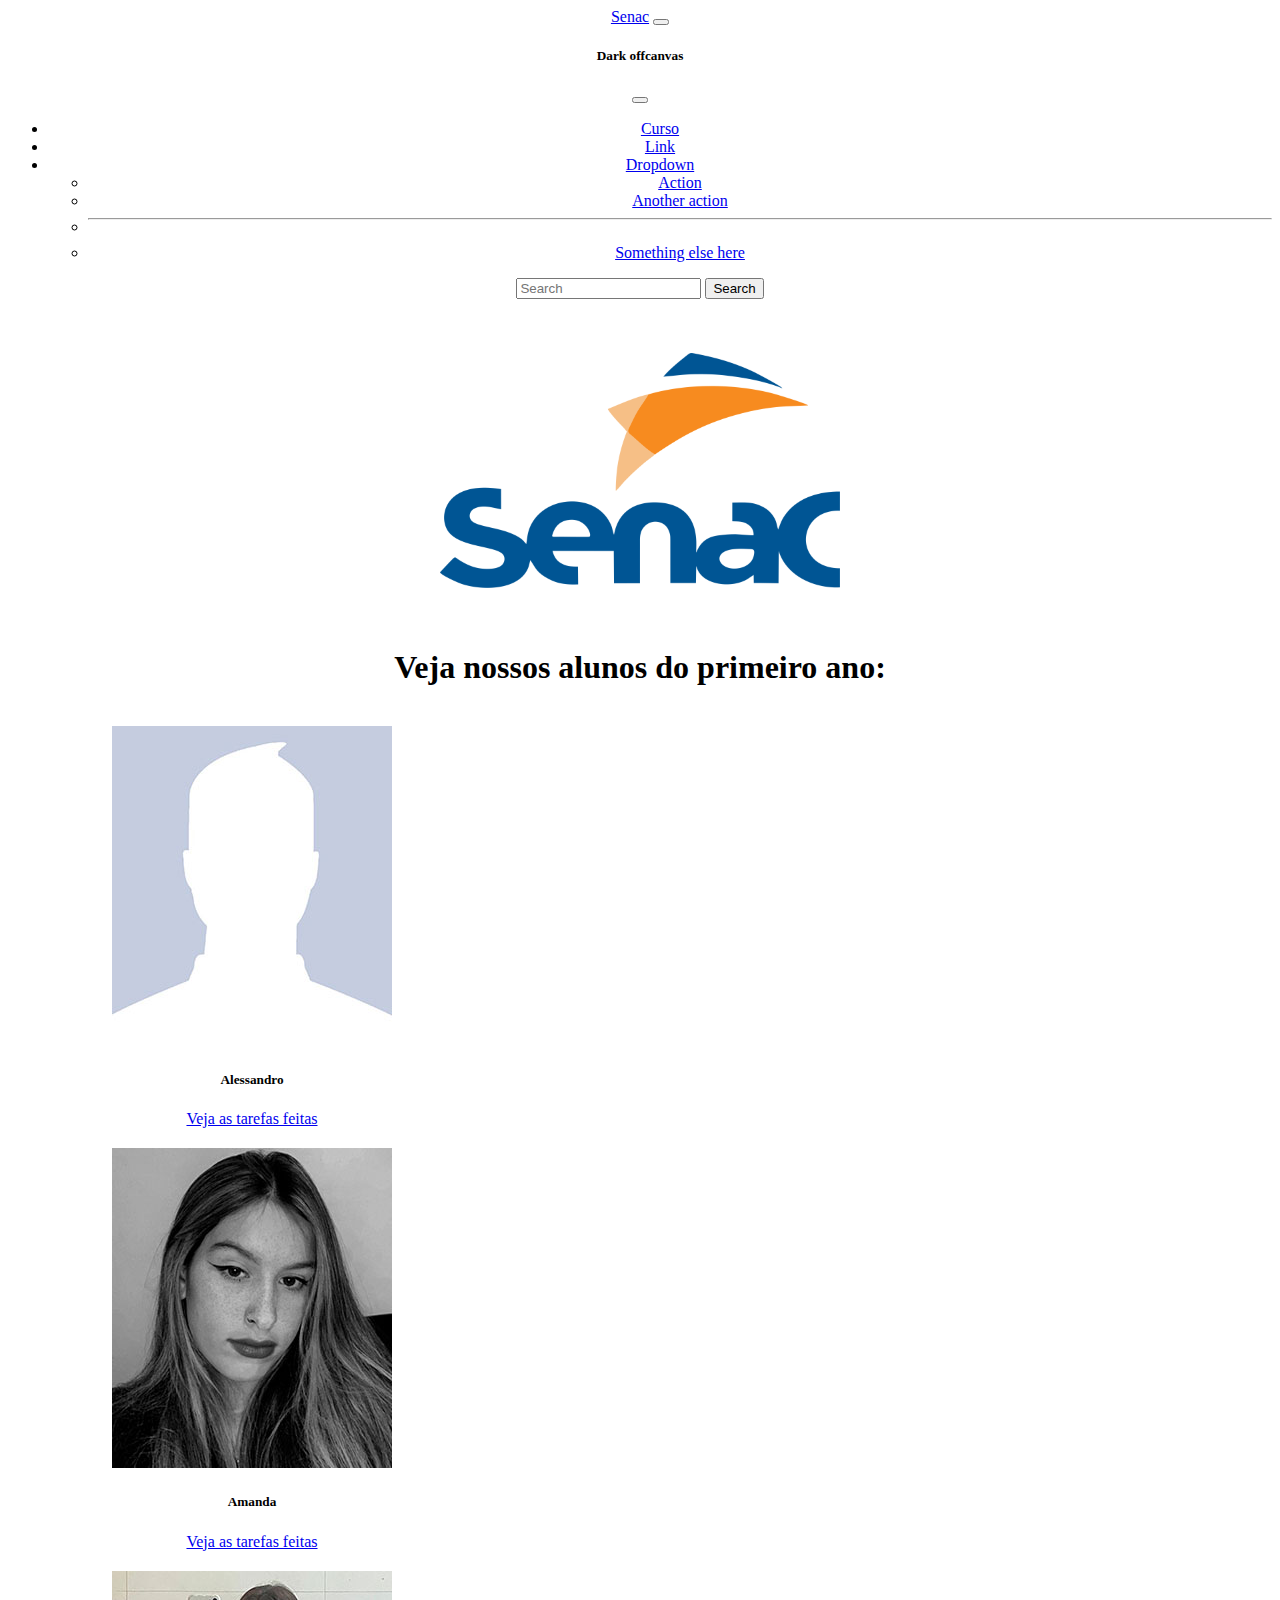
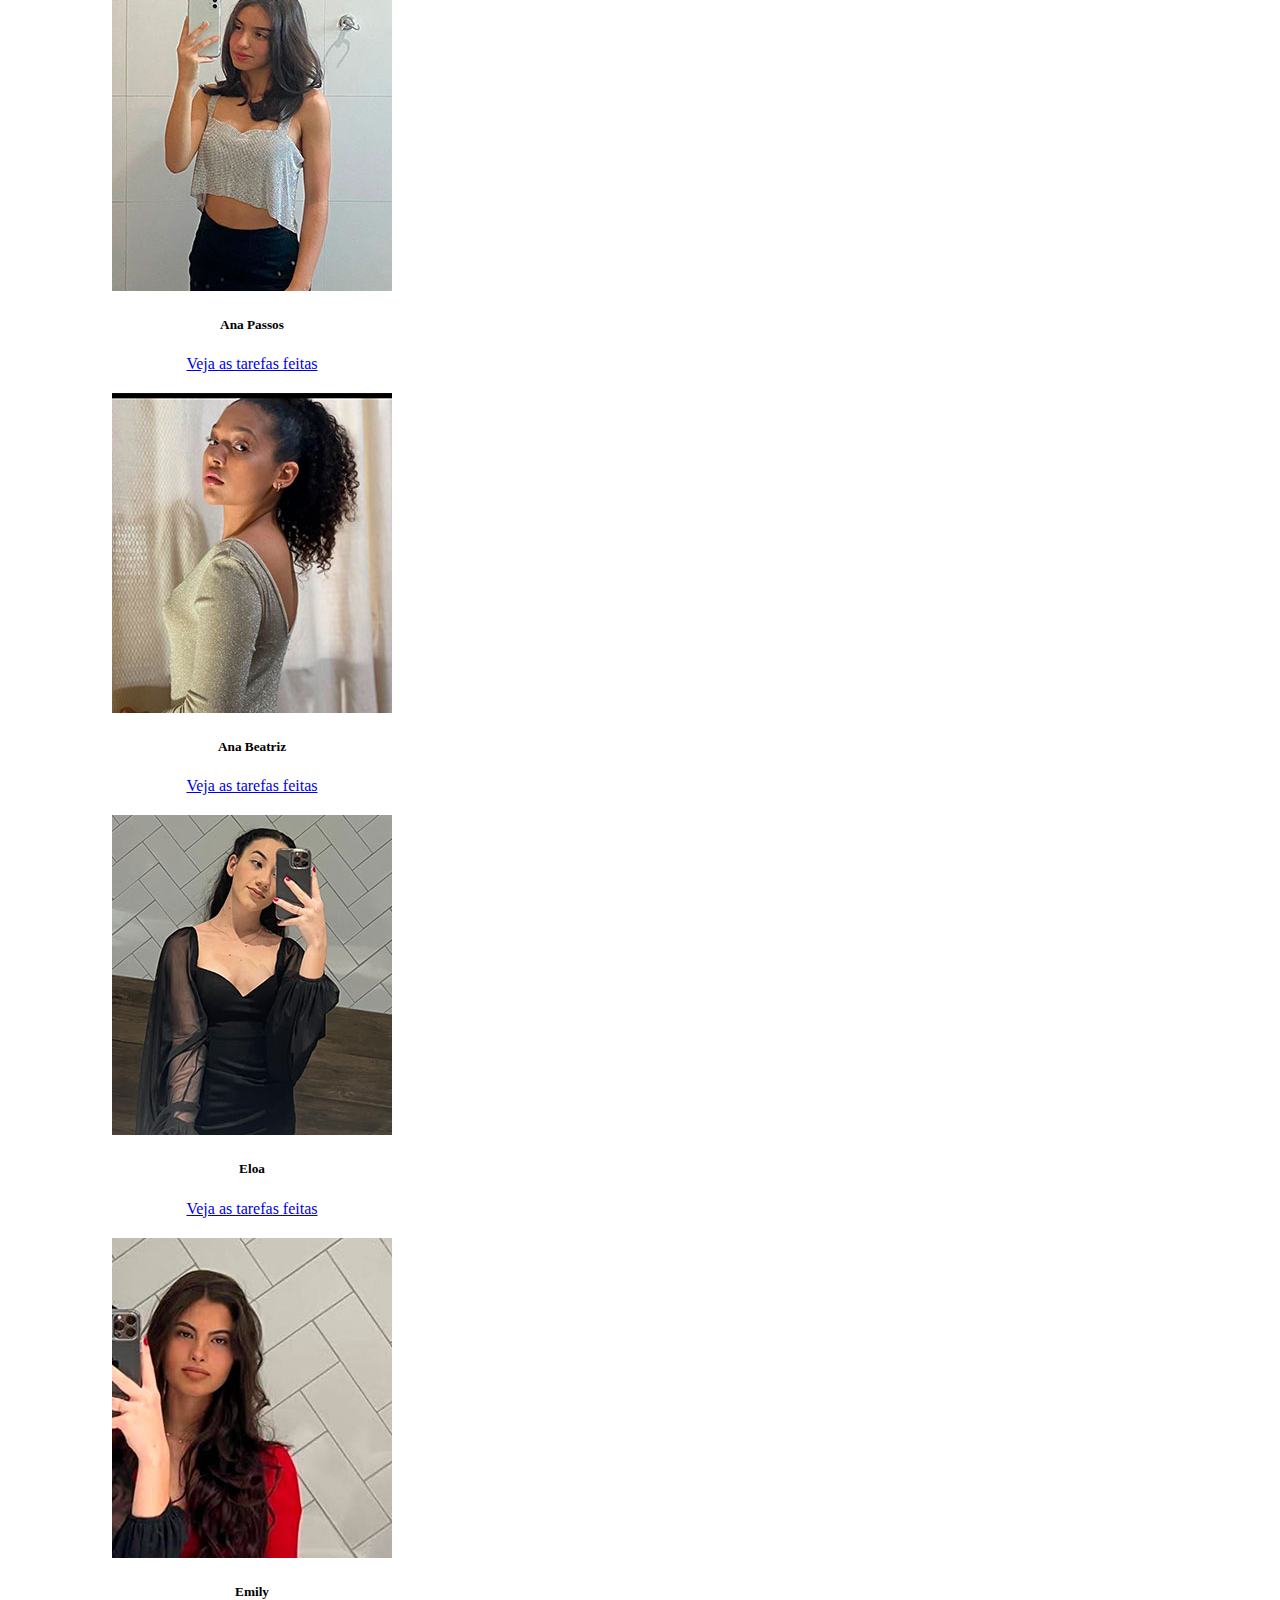
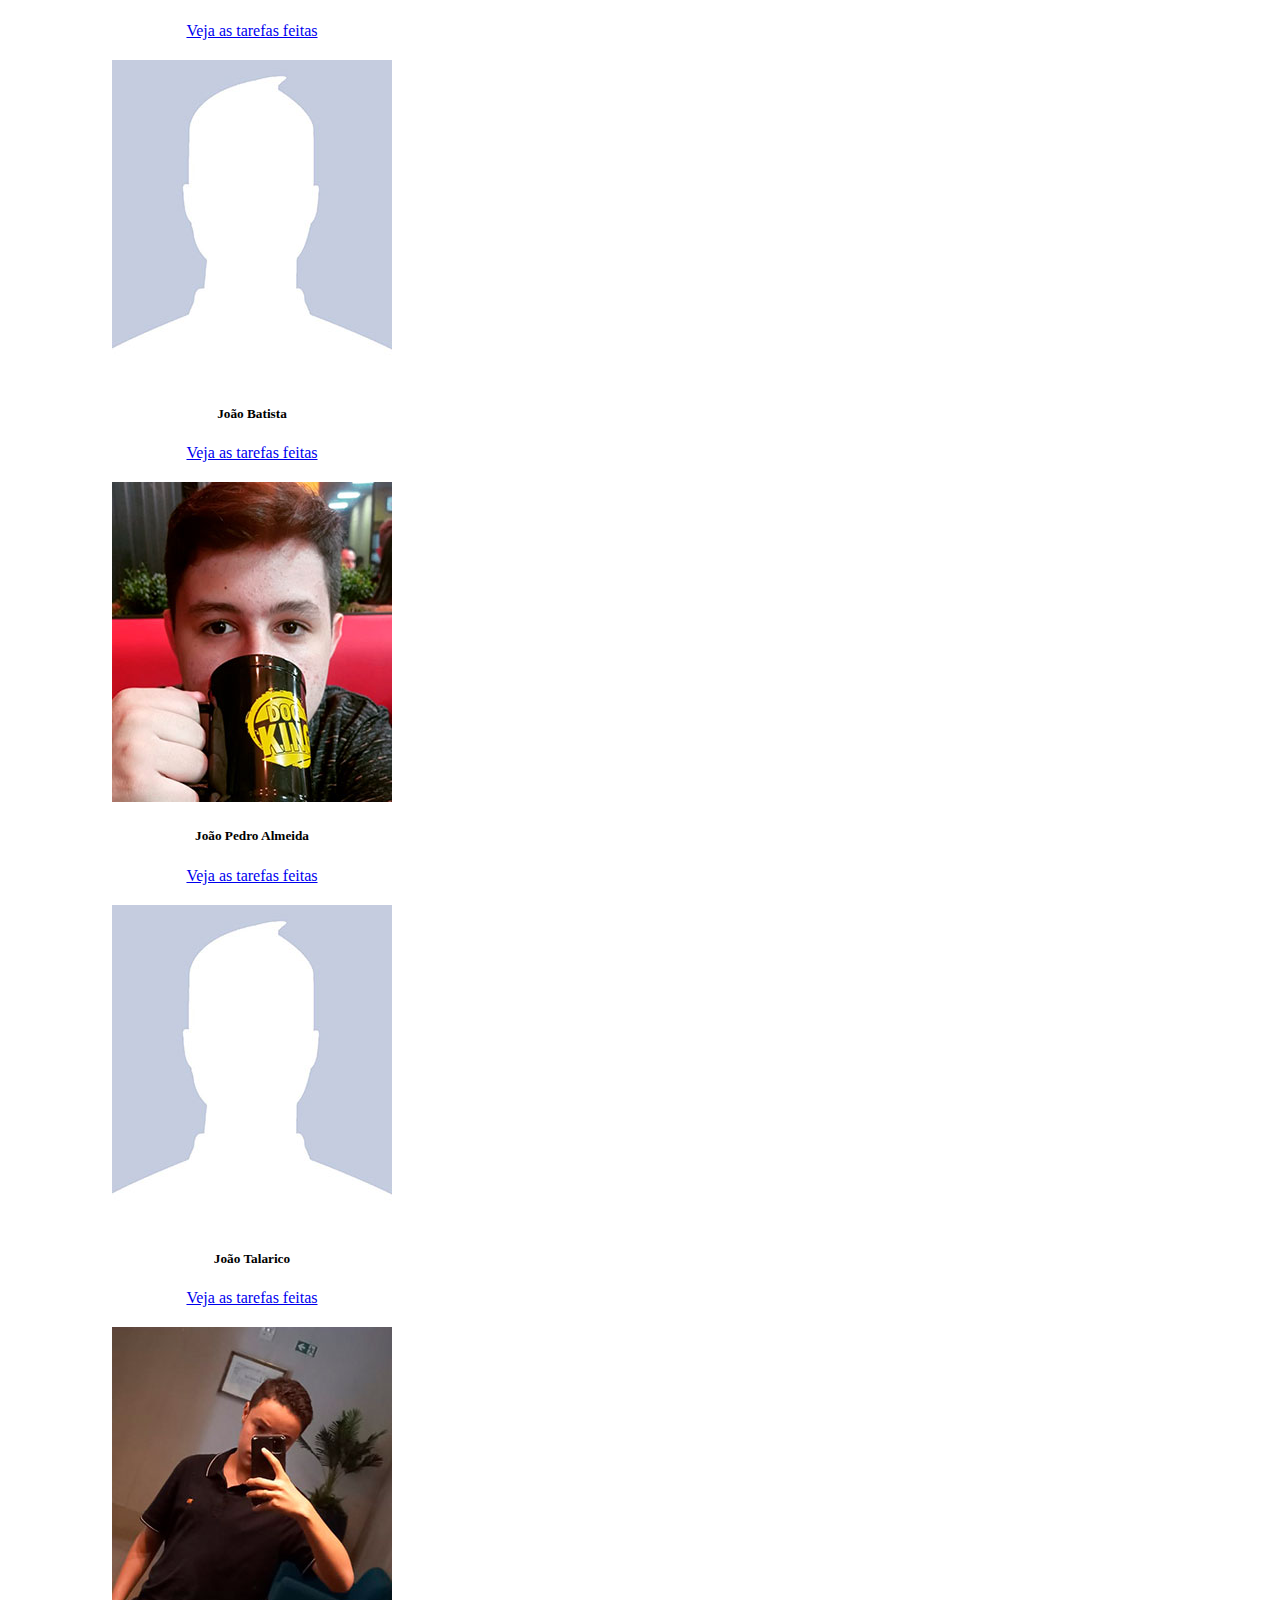
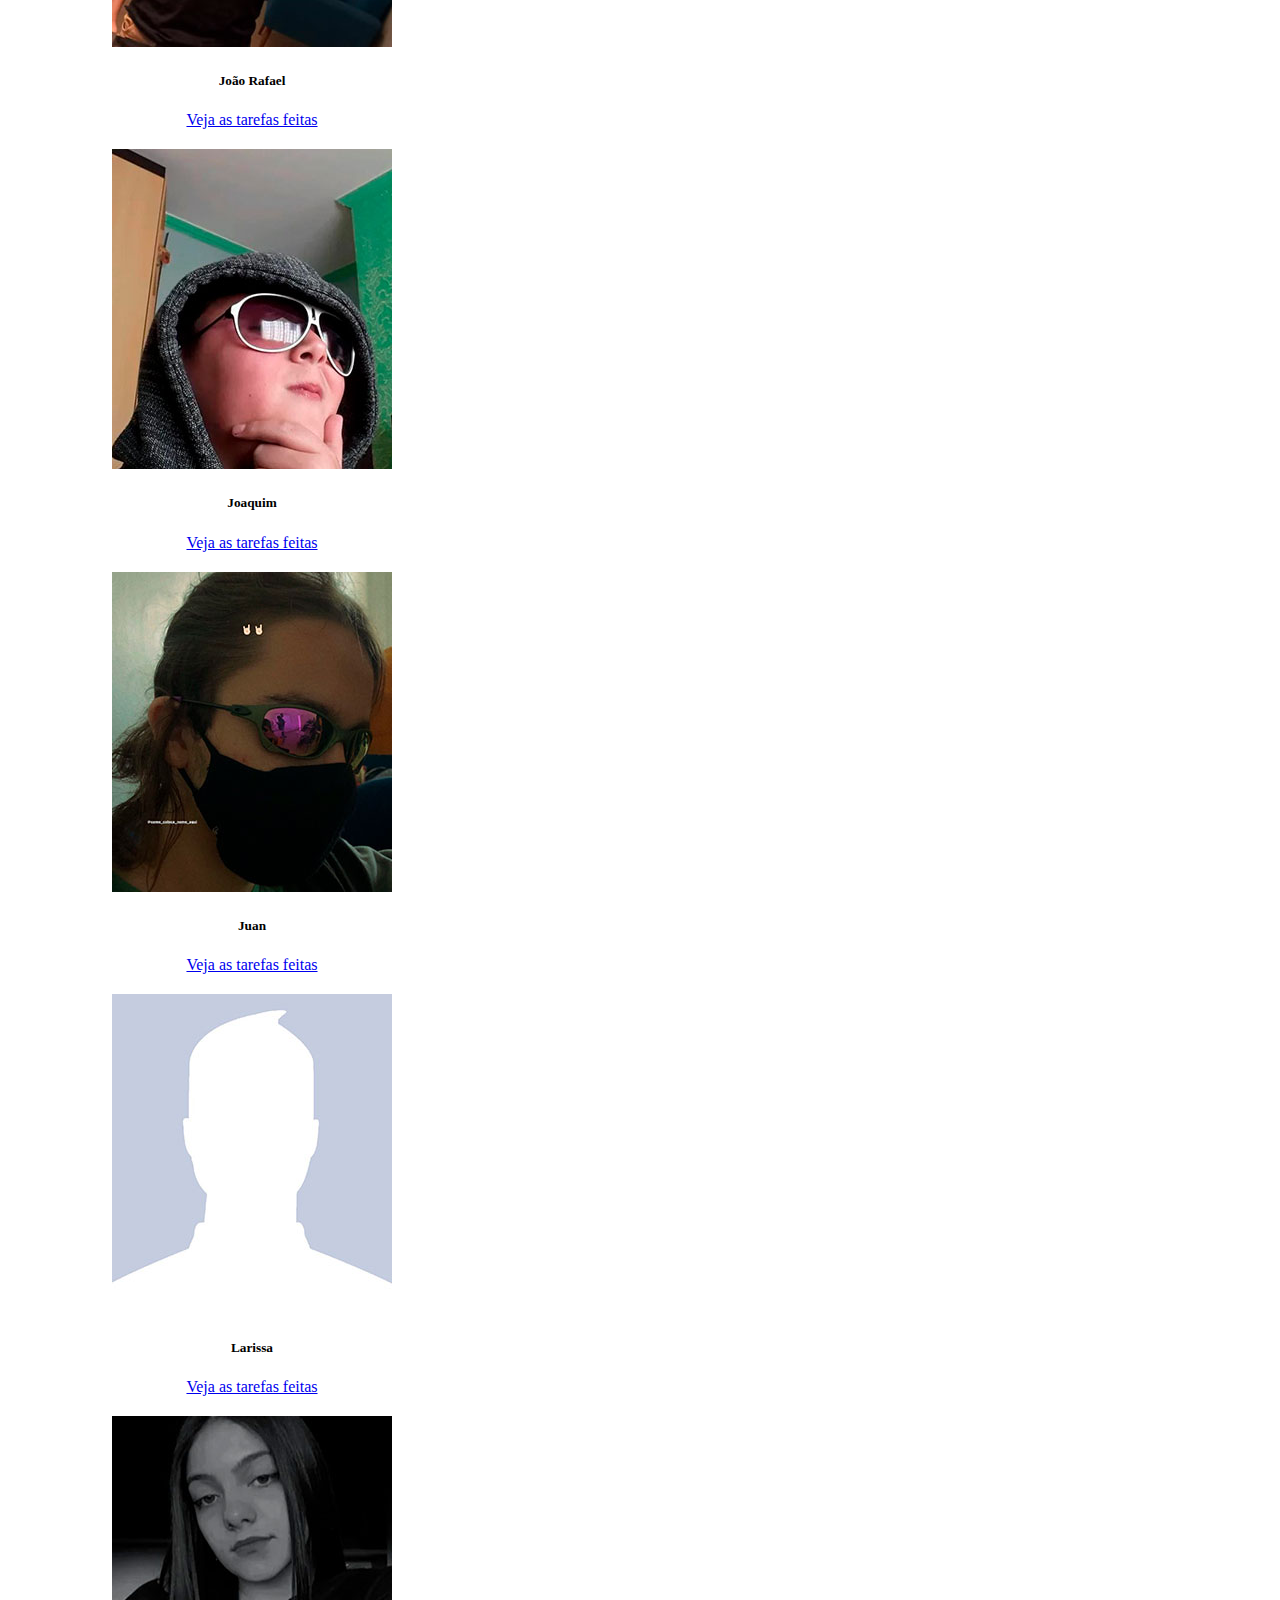
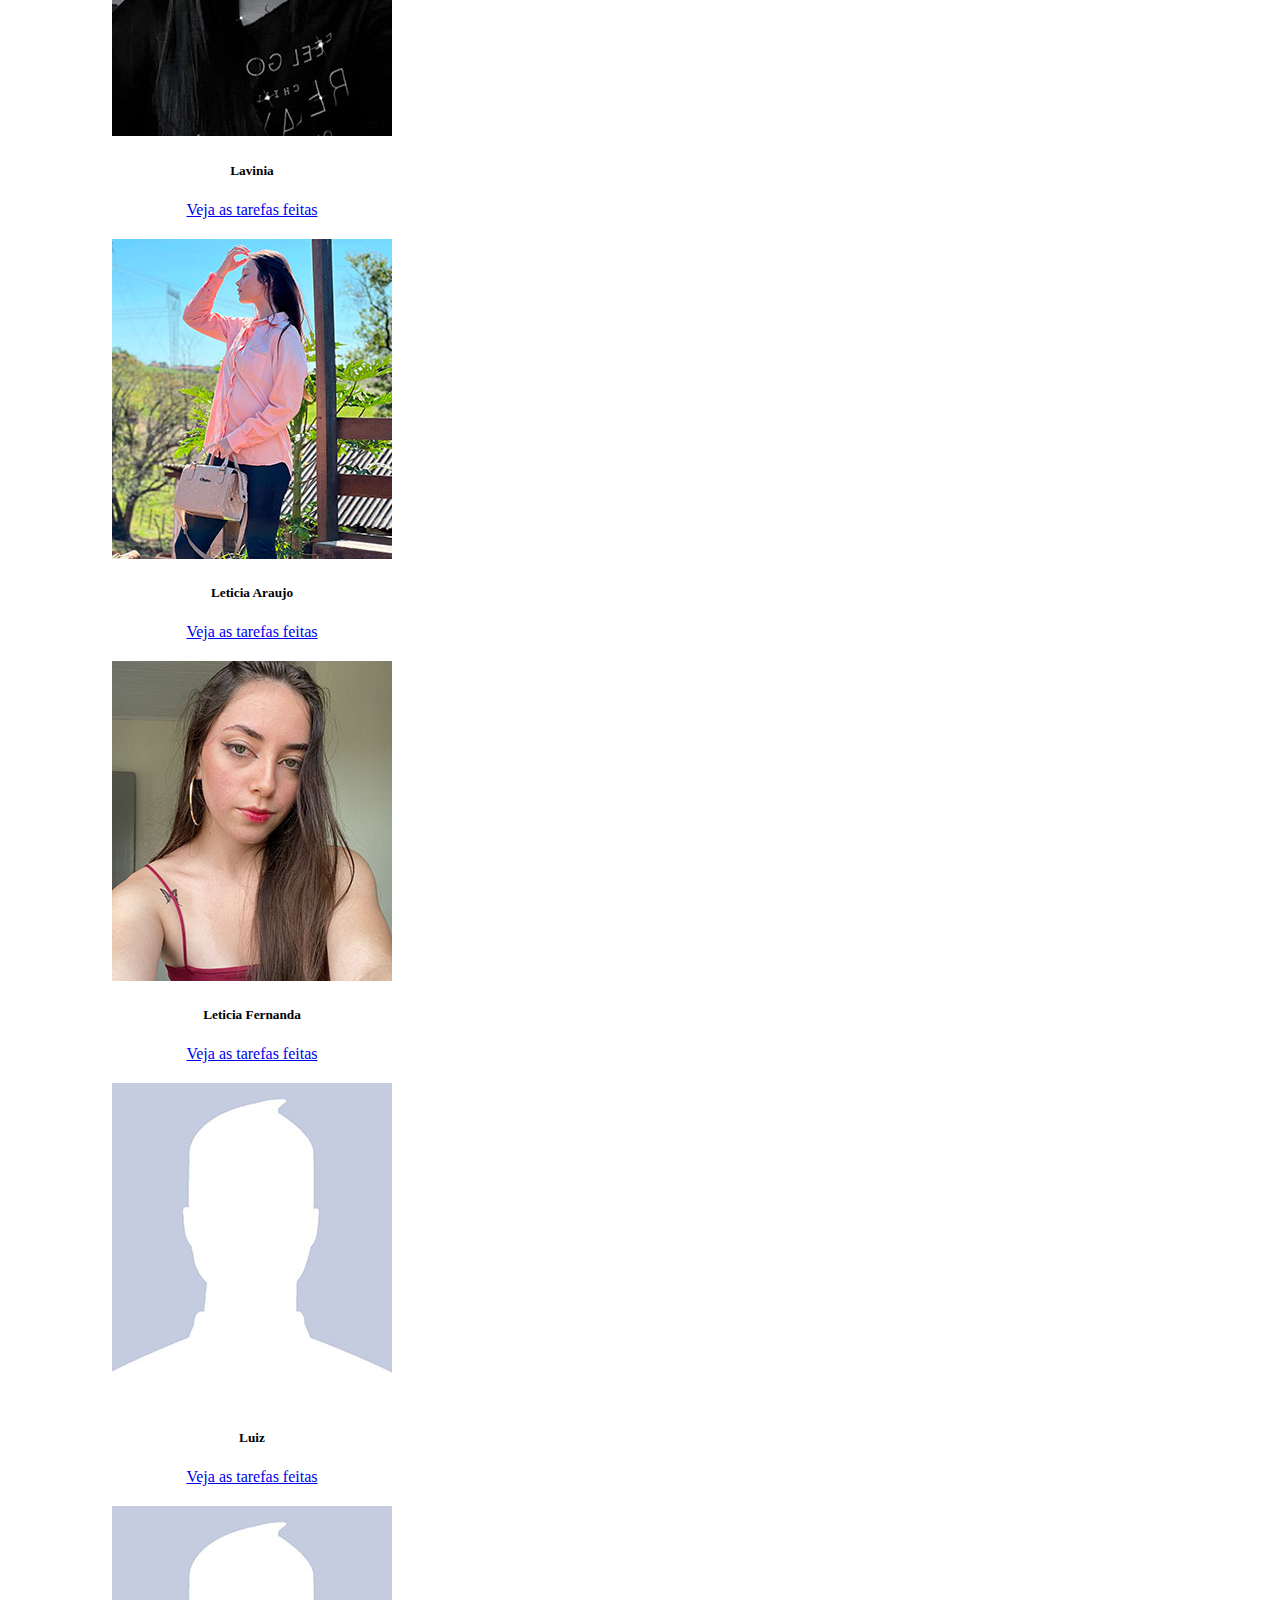
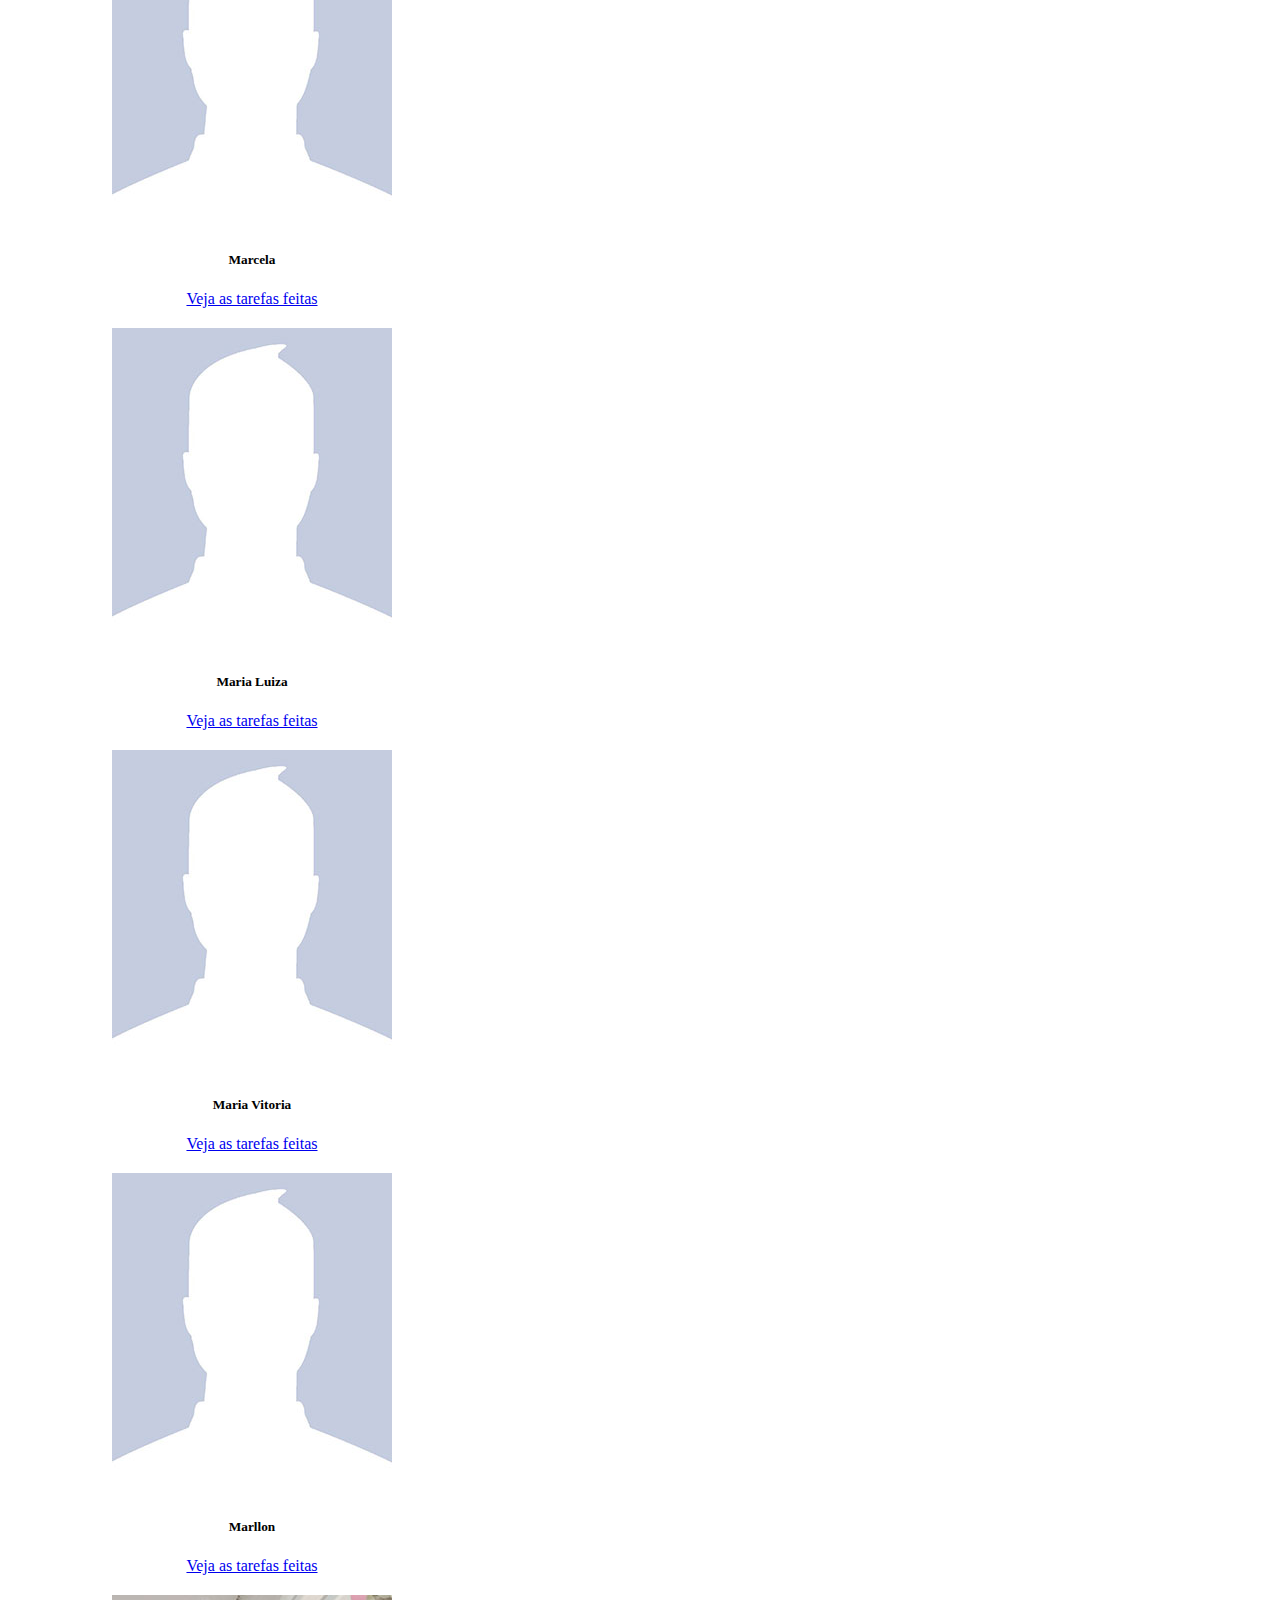
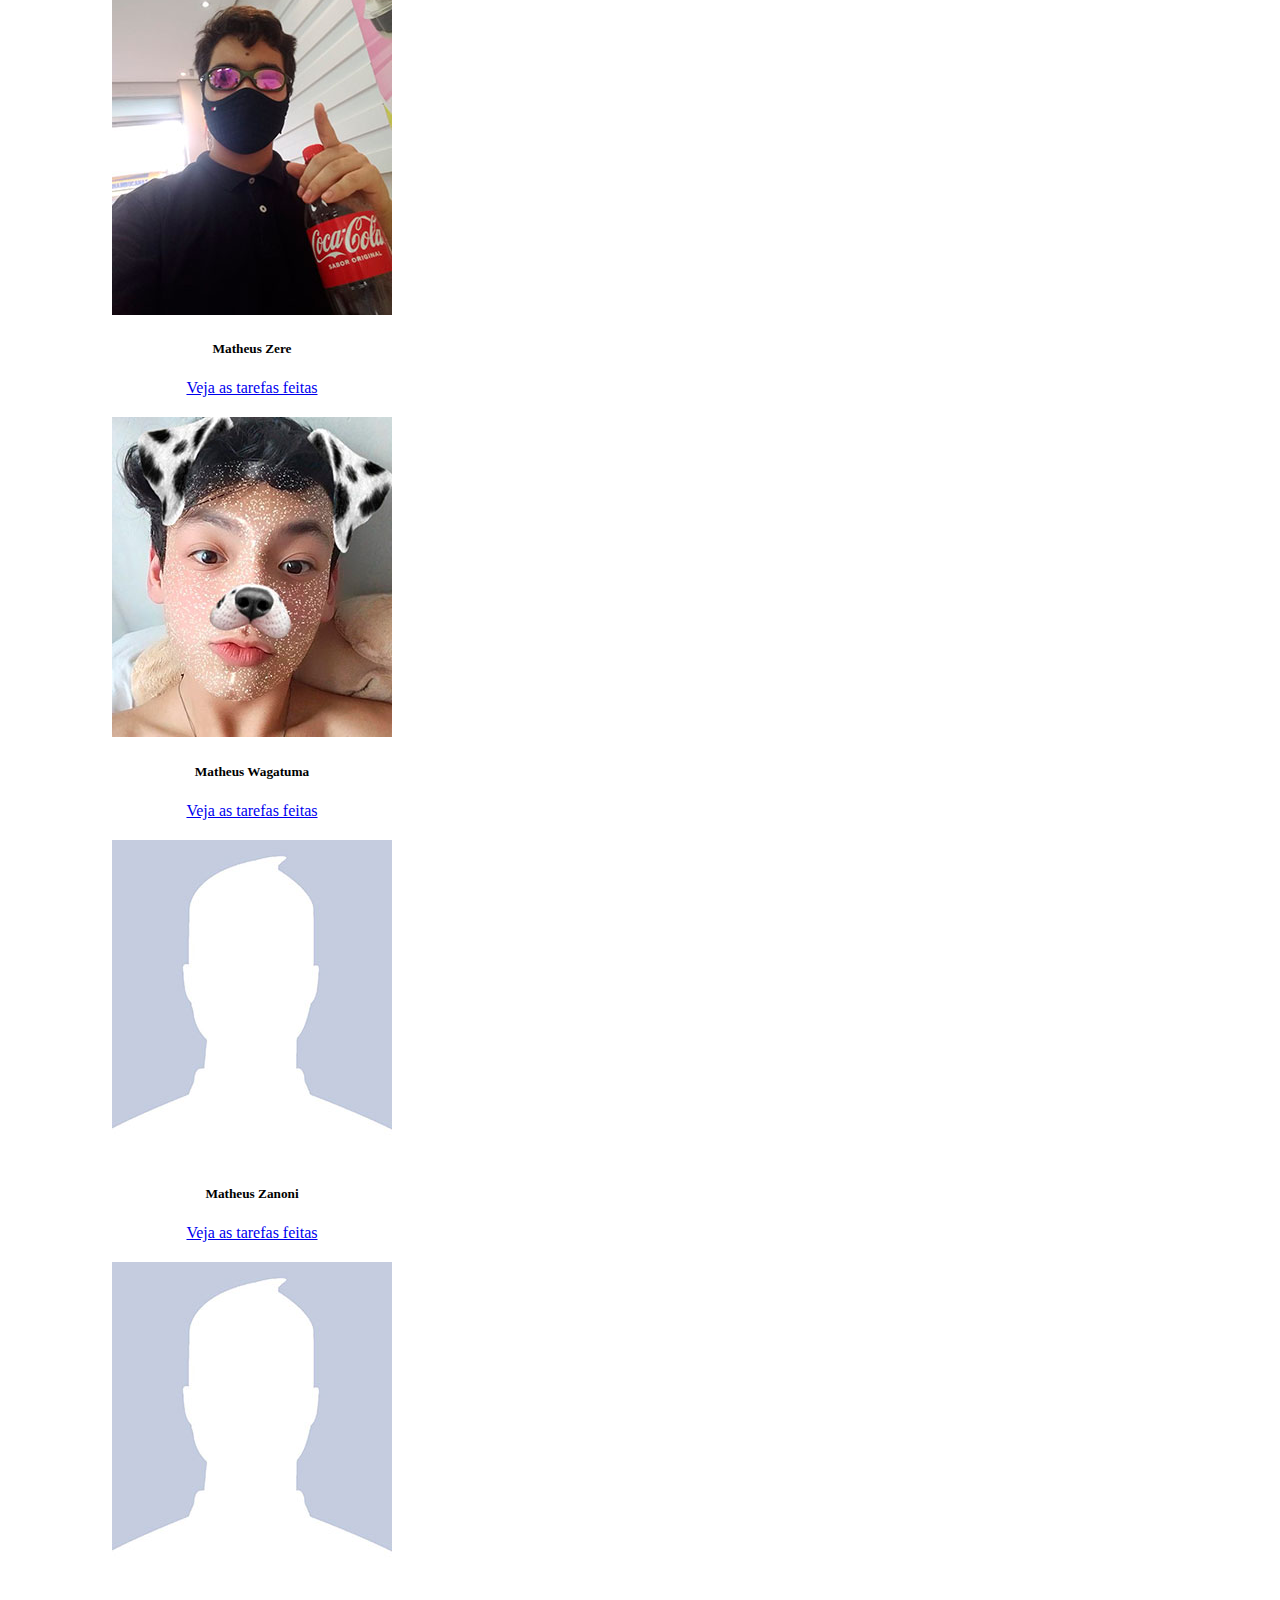
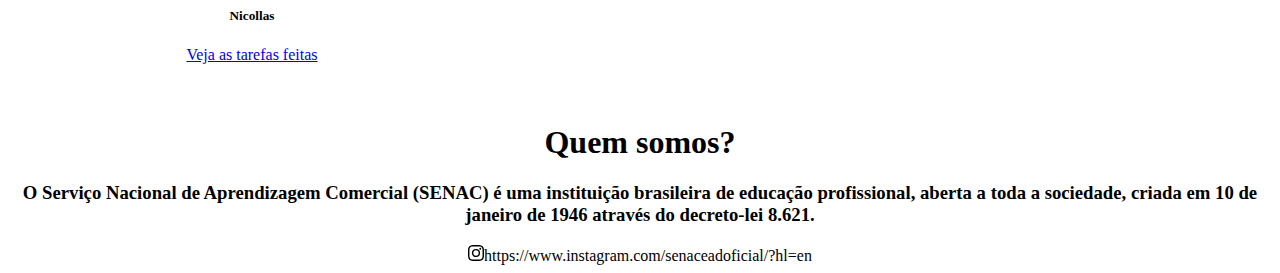
<file: index.html>
<!DOCTYPE html>
<html lang="pt-br">
    <head>
        <meta charset="UTF-8">
        <meta http-equiv="X-UA-Compatible" content="IE=edge">
        <meta name="viewport" content="width=device-width, initial-scale=1.0">
        <link href="https://cdn.jsdelivr.net/npm/bootstrap@5.2.2/dist/css/bootstrap.min.css" rel="stylesheet" integrity="sha384-Zenh87qX5JnK2Jl0vWa8Ck2rdkQ2Bzep5IDxbcnCeuOxjzrPF/et3URy9Bv1WTRi" crossorigin="anonymous">
        <link rel="stylesheet" href="meu.css">
        <title>olivia</title>
    </head>
    <body>
        <nav class="navbar navbar-dark bg-dark fixed-top">
            <div class="container-fluid">
              <a class="navbar-brand" href="#">Senac</a>
              <button class="navbar-toggler" type="button" data-bs-toggle="offcanvas" data-bs-target="#offcanvasDarkNavbar" aria-controls="offcanvasDarkNavbar">
                <span class="navbar-toggler-icon"></span>
              </button>
              <div class="offcanvas offcanvas-end text-bg-dark" tabindex="-1" id="offcanvasDarkNavbar" aria-labelledby="offcanvasDarkNavbarLabel">
                <div class="offcanvas-header">
                  <h5 class="offcanvas-title" id="offcanvasDarkNavbarLabel">Dark offcanvas</h5>
                  <button type="button" class="btn-close btn-close-white" data-bs-dismiss="offcanvas" aria-label="Close"></button>
                </div>
                <div class="offcanvas-body">
                  <ul class="navbar-nav justify-content-end flex-grow-1 pe-3">
                    <li class="nav-item">
                      <a class="nav-link active" aria-current="page" href="mat.html">Curso</a>
                    </li>
                    <li class="nav-item">
                      <a class="nav-link" href="#">Link</a>
                    </li>
                    <li class="nav-item dropdown">
                      <a class="nav-link dropdown-toggle" href="#" role="button" data-bs-toggle="dropdown" aria-expanded="false">
                        Dropdown
                      </a>
                      <ul class="dropdown-menu dropdown-menu-dark">
                        <li><a class="dropdown-item" href="#">Action</a></li>
                        <li><a class="dropdown-item" href="#">Another action</a></li>
                        <li>
                          <hr class="dropdown-divider">
                        </li>
                        <li><a class="dropdown-item" href="#">Something else here</a></li>
                      </ul>
                    </li>
                  </ul>
                  <form class="d-flex mt-3" role="search">
                    <input class="form-control me-2" type="search" placeholder="Search" aria-label="Search">
                    <button class="btn btn-success" type="submit">Search</button>
                  </form>
                </div>
              </div>
            </div>
          </nav>
          <br>
          <br>
          <br>

        <div class="container">
          <img src="jjs/log.png" width="400">
               <br>
            <br>
           
          
             <br>
             <h1>Veja nossos alunos do primeiro ano: </h1> 
             <br>
             <div class="container text-center">
              <div class="row align-items-start">
                <div class="col">
                  <div class="card" style="width: 18rem;">
                    <img src="jjs/modelo.jpg" class="card-img-top" alt="...">
                    <div class="card-body">
                      <h5 class="card-title">Alessandro</h5>
                      <a href="#" class="btn btn-primary">Veja as tarefas feitas</a>
                    </div>
                  </div>
                </div>
                <div class="col">
                  <div class="card" style="width: 18rem;">
                    <img src="jjs/amanda.jpg" class="card-img-top" alt="...">
                    <div class="card-body">
                      <h5 class="card-title">Amanda</h5>
                      <a href="#" class="btn btn-primary">Veja as tarefas feitas</a>
                    </div>
                  </div>
                </div>
                <div class="col">
                  <div class="card" style="width: 18rem;">
                    <img src="jjs/passos.jpg" class="card-img-top" alt="...">
                    <div class="card-body">
                      <h5 class="card-title">Ana Passos</h5>
                    
                      <a href="#" class="btn btn-primary">Veja as tarefas feitas</a>
                    </div>
                  </div>
                </div>
              </div>
              <div class="row align-items-start">
                <div class="col">
                  <div class="card" style="width: 18rem;">
                    <img src="jjs/ana_beatriz.jpg" class="card-img-top" alt="...">
                    <div class="card-body">
                      <h5 class="card-title">Ana Beatriz</h5>
                    
                      <a href="#" class="btn btn-primary">Veja as tarefas feitas</a>
                    </div>
                  </div>
                </div>
                <div class="col">
                  <div class="card" style="width: 18rem;">
                    <img src="jjs/eloa.jpg" class="card-img-top" alt="...">
                    <div class="card-body">
                      <h5 class="card-title">Eloa</h5>
                      
                      <a href="#" class="btn btn-primary">Veja as tarefas feitas</a>
                    </div>
                  </div>
                </div>
                <div class="col">
                  <div class="card" style="width: 18rem;">
                    <img src="jjs/emily.jpg" class="card-img-top" alt="...">
                    <div class="card-body">
                      <h5 class="card-title">Emily</h5>
                     
                      <a href="#" class="btn btn-primary">Veja as tarefas feitas</a>
                    </div>
                  </div>
                </div>
              </div>
            

              <div class="row align-items-start">
                <div class="col">
                  <div class="card" style="width: 18rem;">
                    <img src="jjs/modelo.jpg" class="card-img-top" alt="...">
                    <div class="card-body">
                      <h5 class="card-title">João Batista</h5>
                      
                      <a href="#" class="btn btn-primary">Veja as tarefas feitas</a>
                    </div>
                  </div>
                </div>
                <div class="col">
                  <div class="card" style="width: 18rem;">
                    <img src="jjs/almeida.jpg" class="card-img-top" alt="...">
                    <div class="card-body">
                      <h5 class="card-title">João Pedro Almeida</h5>

                      <a href="#" class="btn btn-primary">Veja as tarefas feitas</a>
                    </div>
                  </div>
                </div>
                <div class="col">
                  <div class="card" style="width: 18rem;">
                    <img src="jjs/modelo.jpg" class="card-img-top" alt="...">
                    <div class="card-body">
                      <h5 class="card-title">João Talarico</h5>
                     
                      <a href="#" class="btn btn-primary">Veja as tarefas feitas</a>
                    </div>
                  </div>
                </div>
              </div>
            

              <div class="row align-items-start">
                <div class="col">
                  <div class="card" style="width: 18rem;">
                    <img src="jjs/joao_rafael.jpg" class="card-img-top" alt="...">
                    <div class="card-body">
                      <h5 class="card-title">João Rafael</h5>
                     
                      <a href="#" class="btn btn-primary">Veja as tarefas feitas</a>
                    </div>
                  </div>
                </div>
                <div class="col">
                  <div class="card" style="width: 18rem;">
                    <img src="jjs/joaquim.jpg" class="card-img-top" alt="...">
                    <div class="card-body">
                      <h5 class="card-title">Joaquim</h5>
                      
                      <a href="#" class="btn btn-primary">Veja as tarefas feitas</a>
                    </div>
                  </div>
                </div>
                <div class="col">
                  <div class="card" style="width: 18rem;">
                    <img src="jjs/juan.jpg" class="card-img-top" alt="...">
                    <div class="card-body">
                      <h5 class="card-title">Juan</h5>
                      
                      <a href="#" class="btn btn-primary">Veja as tarefas feitas</a>
                    </div>
                  </div>
                </div>
              </div>
            
              <div class="row align-items-start">
                <div class="col">
                  <div class="card" style="width: 18rem;">
                    <img src="jjs/modelo.jpg" class="card-img-top" alt="...">
                    <div class="card-body">
                      <h5 class="card-title">Larissa</h5>
                      
                      <a href="#" class="btn btn-primary">Veja as tarefas feitas</a>
                    </div>
                  </div>
                </div>
                <div class="col">
                  <div class="card" style="width: 18rem;">
                    <img src="jjs/lavinia.jpg" class="card-img-top" alt="...">
                    <div class="card-body">
                      <h5 class="card-title">Lavinia</h5>
                      
                      <a href="#" class="btn btn-primary">Veja as tarefas feitas</a>
                    </div>
                  </div>
                </div>
                <div class="col">
                  <div class="card" style="width: 18rem;">
                    <img src="jjs/araujo.jpg" class="card-img-top" alt="...">
                    <div class="card-body">
                      <h5 class="card-title">Leticia Araujo</h5>
                      
                      <a href="#" class="btn btn-primary">Veja as tarefas feitas</a>
                    </div>
                  </div>
                </div>
              </div>
              <div class="row align-items-start">
                <div class="col">
                  <div class="card" style="width: 18rem;">
                    <img src="jjs/leticia2.jpg" class="card-img-top" alt="...">
                    <div class="card-body">
                      <h5 class="card-title">Leticia Fernanda</h5>
                      
                      <a href="#" class="btn btn-primary">Veja as tarefas feitas</a>
                    </div>
                  </div>
                </div>
                <div class="col">
                  <div class="card" style="width: 18rem;">
                    <img src="jjs/modelo.jpg" class="card-img-top" alt="...">
                    <div class="card-body">
                      <h5 class="card-title">Luiz</h5>
                     
                      <a href="#" class="btn btn-primary">Veja as tarefas feitas</a>
                    </div>
                  </div>
                </div>
                <div class="col">
                  <div class="card" style="width: 18rem;">
                    <img src="jjs/modelo.jpg" class="card-img-top" alt="...">
                    <div class="card-body">
                      <h5 class="card-title">Marcela</h5>
                     
                      <a href="#" class="btn btn-primary">Veja as tarefas feitas</a>
                    </div>
                  </div>
                </div>
              </div>
            
              <div class="row align-items-start">
                <div class="col">
                  <div class="card" style="width: 18rem;">
                    <img src="jjs/modelo.jpg" class="card-img-top" alt="...">
                    <div class="card-body">
                      <h5 class="card-title">Maria Luiza</h5>
                    
                      <a href="#" class="btn btn-primary">Veja as tarefas feitas</a>
                    </div>
                  </div>
                </div>
                <div class="col">
                  <div class="card" style="width: 18rem;">
                    <img src="jjs/modelo.jpg" class="card-img-top" alt="...">
                    <div class="card-body">
                      <h5 class="card-title">Maria Vitoria</h5>
                      
                      <a href="#" class="btn btn-primary">Veja as tarefas feitas</a>
                    </div>
                  </div>
                </div>
                <div class="col">
                  <div class="card" style="width: 18rem;">
                    <img src="jjs/modelo.jpg" class="card-img-top" alt="...">
                    <div class="card-body">
                      <h5 class="card-title">Marllon</h5>
                    
                      <a href="#" class="btn btn-primary">Veja as tarefas feitas</a>
                    </div>
                  </div>
                </div>
              </div>
            
              <div class="row align-items-start">
                <div class="col">
                  <div class="card" style="width: 18rem;">
                    <img src="jjs/vital.jpg" class="card-img-top" alt="...">
                    <div class="card-body">
                      <h5 class="card-title">Matheus Zere</h5>
                     
                      <a href="#" class="btn btn-primary">Veja as tarefas feitas</a>
                    </div>
                  </div>
                </div>
                <div class="col">
                  <div class="card" style="width: 18rem;">
                    <img src="jjs/wagatuma.jpg" class="card-img-top" alt="...">
                    <div class="card-body">
                      <h5 class="card-title">Matheus Wagatuma</h5>
                     
                      <a href="#" class="btn btn-primary">Veja as tarefas feitas</a>
                    </div>
                  </div>
                </div>
                <div class="col">
                  <div class="card" style="width: 18rem;">
                    <img src="jjs/modelo.jpg" class="card-img-top" alt="...">
                    <div class="card-body">
                      <h5 class="card-title">Matheus Zanoni </h5>
                     
                      <a href="#" class="btn btn-primary">Veja as tarefas feitas</a>
                    </div>
                  </div>
                </div>
              </div>
            
               <div class="row align-items-start">
                <div class="col">
                  <div class="card" style="width: 18rem;">
                    <img src="jjs/modelo.jpg" class="card-img-top" alt="...">
                    <div class="card-body">
                      <h5 class="card-title">Nicollas </h5>
                     
                      <a href="#" class="btn btn-primary">Veja as tarefas feitas</a>
                    </div>
                  </div>
                </div>
              
                <br>
                <h1>Quem somos?</h1>
                <h3>O Serviço Nacional de Aprendizagem Comercial (SENAC) é uma instituição brasileira de educação profissional,
                  aberta a toda a sociedade, criada em 10 de janeiro de 1946 através do decreto-lei 8.621.</h3>
        </div>
       
            
        <svg xmlns="http://www.w3.org/2000/svg" width="16" height="16" fill="currentColor" class="bi bi-instagram" viewBox="0 0 16 16">
          <path d="M8 0C5.829 0 5.556.01 4.703.048 3.85.088 3.269.222 2.76.42a3.917 3.917 0 0 0-1.417.923A3.927 3.927 0 0 0 .42 2.76C.222 3.268.087 3.85.048 4.7.01 5.555 0 5.827 0 8.001c0 2.172.01 2.444.048 3.297.04.852.174 1.433.372 1.942.205.526.478.972.923 1.417.444.445.89.719 1.416.923.51.198 1.09.333 1.942.372C5.555 15.99 5.827 16 8 16s2.444-.01 3.298-.048c.851-.04 1.434-.174 1.943-.372a3.916 3.916 0 0 0 1.416-.923c.445-.445.718-.891.923-1.417.197-.509.332-1.09.372-1.942C15.99 10.445 16 10.173 16 8s-.01-2.445-.048-3.299c-.04-.851-.175-1.433-.372-1.941a3.926 3.926 0 0 0-.923-1.417A3.911 3.911 0 0 0 13.24.42c-.51-.198-1.092-.333-1.943-.372C10.443.01 10.172 0 7.998 0h.003zm-.717 1.442h.718c2.136 0 2.389.007 3.232.046.78.035 1.204.166 1.486.275.373.145.64.319.92.599.28.28.453.546.598.92.11.281.24.705.275 1.485.039.843.047 1.096.047 3.231s-.008 2.389-.047 3.232c-.035.78-.166 1.203-.275 1.485a2.47 2.47 0 0 1-.599.919c-.28.28-.546.453-.92.598-.28.11-.704.24-1.485.276-.843.038-1.096.047-3.232.047s-2.39-.009-3.233-.047c-.78-.036-1.203-.166-1.485-.276a2.478 2.478 0 0 1-.92-.598 2.48 2.48 0 0 1-.6-.92c-.109-.281-.24-.705-.275-1.485-.038-.843-.046-1.096-.046-3.233 0-2.136.008-2.388.046-3.231.036-.78.166-1.204.276-1.486.145-.373.319-.64.599-.92.28-.28.546-.453.92-.598.282-.11.705-.24 1.485-.276.738-.034 1.024-.044 2.515-.045v.002zm4.988 1.328a.96.96 0 1 0 0 1.92.96.96 0 0 0 0-1.92zm-4.27 1.122a4.109 4.109 0 1 0 0 8.217 4.109 4.109 0 0 0 0-8.217zm0 1.441a2.667 2.667 0 1 1 0 5.334 2.667 2.667 0 0 1 0-5.334z"/>
        </svg>https://www.instagram.com/senaceadoficial/?hl=en
        <script src="https://cdn.jsdelivr.net/npm/bootstrap@5.2.2/dist/js/bootstrap.bundle.min.js" integrity="sha384-OERcA2EqjJCMA+/3y+gxIOqMEjwtxJY7qPCqsdltbNJuaOe923+mo//f6V8Qbsw3" crossorigin="anonymous"></script>
    </body>
</html>
</file>
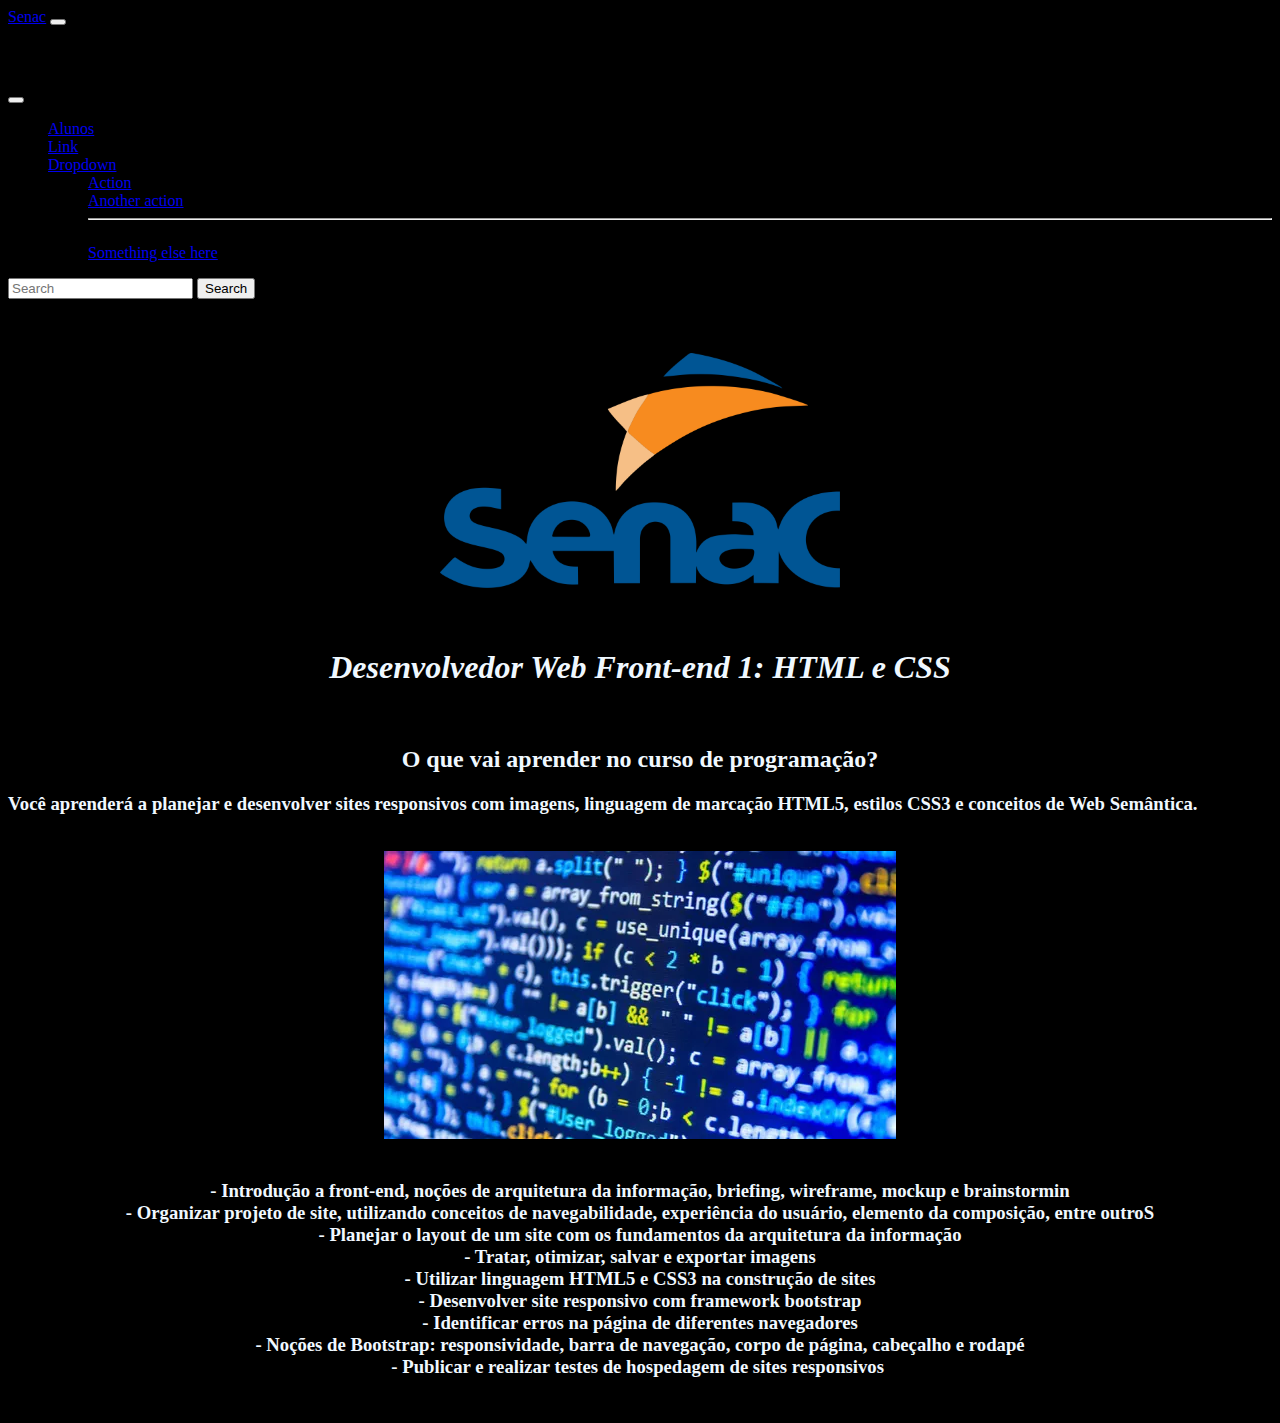
<file: mat.html>
<!DOCTYPE html>
<html lang="pt-br">
    <head>
        <meta charset="UTF-8">
        <meta http-equiv="X-UA-Compatible" content="IE=edge">
        <meta name="viewport" content="width=device-width, initial-scale=1.0">
        <link href="https://cdn.jsdelivr.net/npm/bootstrap@5.2.2/dist/css/bootstrap.min.css" rel="stylesheet" integrity="sha384-Zenh87qX5JnK2Jl0vWa8Ck2rdkQ2Bzep5IDxbcnCeuOxjzrPF/et3URy9Bv1WTRi" crossorigin="anonymous">
        <link rel="stylesheet" href="oi.css">
        <title>alunos</title>
    </head>
    <body>
        <nav class="navbar navbar-dark bg-dark fixed-top">
            <div class="container-fluid">
              <a class="navbar-brand" href="#">Senac</a>
              <button class="navbar-toggler" type="button" data-bs-toggle="offcanvas" data-bs-target="#offcanvasDarkNavbar" aria-controls="offcanvasDarkNavbar">
                <span class="navbar-toggler-icon"></span>
              </button>
              <div class="offcanvas offcanvas-end text-bg-dark" tabindex="-1" id="offcanvasDarkNavbar" aria-labelledby="offcanvasDarkNavbarLabel">
                <div class="offcanvas-header">
                  <h5 class="offcanvas-title" id="offcanvasDarkNavbarLabel">Dark offcanvas</h5>
                  <button type="button" class="btn-close btn-close-white" data-bs-dismiss="offcanvas" aria-label="Close"></button>
                </div>
                <div class="offcanvas-body">
                  <ul class="navbar-nav justify-content-end flex-grow-1 pe-3">
                    <li class="nav-item">
                      <a class="nav-link active" aria-current="page" href="index.html">Alunos</a>
                    </li>
                    <li class="nav-item">
                      <a class="nav-link" href="#">Link</a>
                    </li>
                    <li class="nav-item dropdown">
                      <a class="nav-link dropdown-toggle" href="#" role="button" data-bs-toggle="dropdown" aria-expanded="false">
                        Dropdown
                      </a>
                      <ul class="dropdown-menu dropdown-menu-dark">
                        <li><a class="dropdown-item" href="#">Action</a></li>
                        <li><a class="dropdown-item" href="#">Another action</a></li>
                        <li>
                          <hr class="dropdown-divider">
                        </li>
                        <li><a class="dropdown-item" href="#">Something else here</a></li>
                      </ul>
                    </li>
                  </ul>
                  <form class="d-flex mt-3" role="search">
                    <input class="form-control me-2" type="search" placeholder="Search" aria-label="Search">
                    <button class="btn btn-success" type="submit">Search</button>
                  </form>
                </div>
              </div>
            </div>
        </nav>
       <br>
       <br>
       <br>
       
    


        <div class="imag">
            <img src="jjs/log.png" width="400">
        </div>
     
        <br>
        <br>
        <h1><i> Desenvolvedor Web Front-end 1: HTML e CSS</i></h1>
        <br> 
        <h2>O que vai aprender no curso de programação?</h2>
        <h3>Você aprenderá a planejar e desenvolver sites responsivos com imagens,
             linguagem de marcação HTML5, estilos CSS3 e conceitos de Web Semântica. </h3>
             <br>
       <div class="container">
      <img src="jjs/po.webp">
      <br>
      <br>
    
<h3>- Introdução a front-end, noções de arquitetura da informação, briefing, wireframe, mockup e brainstormin<br>
- Organizar projeto de site, utilizando conceitos de navegabilidade, experiência do usuário, elemento da composição, entre outroS<br>
- Planejar o layout de um site com os fundamentos da arquitetura da informação<br>
- Tratar, otimizar, salvar e exportar imagens<br>
- Utilizar linguagem HTML5 e CSS3 na construção de sites<br>
- Desenvolver site responsivo com framework bootstrap<br>
- Identificar erros na página de diferentes navegadores<br>
- Noções de Bootstrap: responsividade, barra de navegação, corpo de página, cabeçalho e rodapé<br>
- Publicar e realizar testes de hospedagem de sites responsivos&nbsp;</h3><br>





</div>
        </div>
      </div>
      <script src="https://cdn.jsdelivr.net/npm/bootstrap@5.2.2/dist/js/bootstrap.bundle.min.js" integrity="sha384-OERcA2EqjJCMA+/3y+gxIOqMEjwtxJY7qPCqsdltbNJuaOe923+mo//f6V8Qbsw3" crossorigin="anonymous"></script>
    </body>
</html>
</file>
<file: meu.css>
div{
    text-align: center;
}
.col{
    margin-bottom: 20px;
    margin-left: 100px;
}
</file>
<file: oi.css>
h1{
    text-align: center;
    color: aliceblue;

    }
body{
    background-color: black;
}
 .container{
        text-align: center;
    }
    h2{
        text-align: center;
        color: aliceblue;
    }
    h3{
        color: aliceblue;

        }
        p{
            color: aliceblue;
        }
        .imag{
            text-align: center;
        }
</file>
